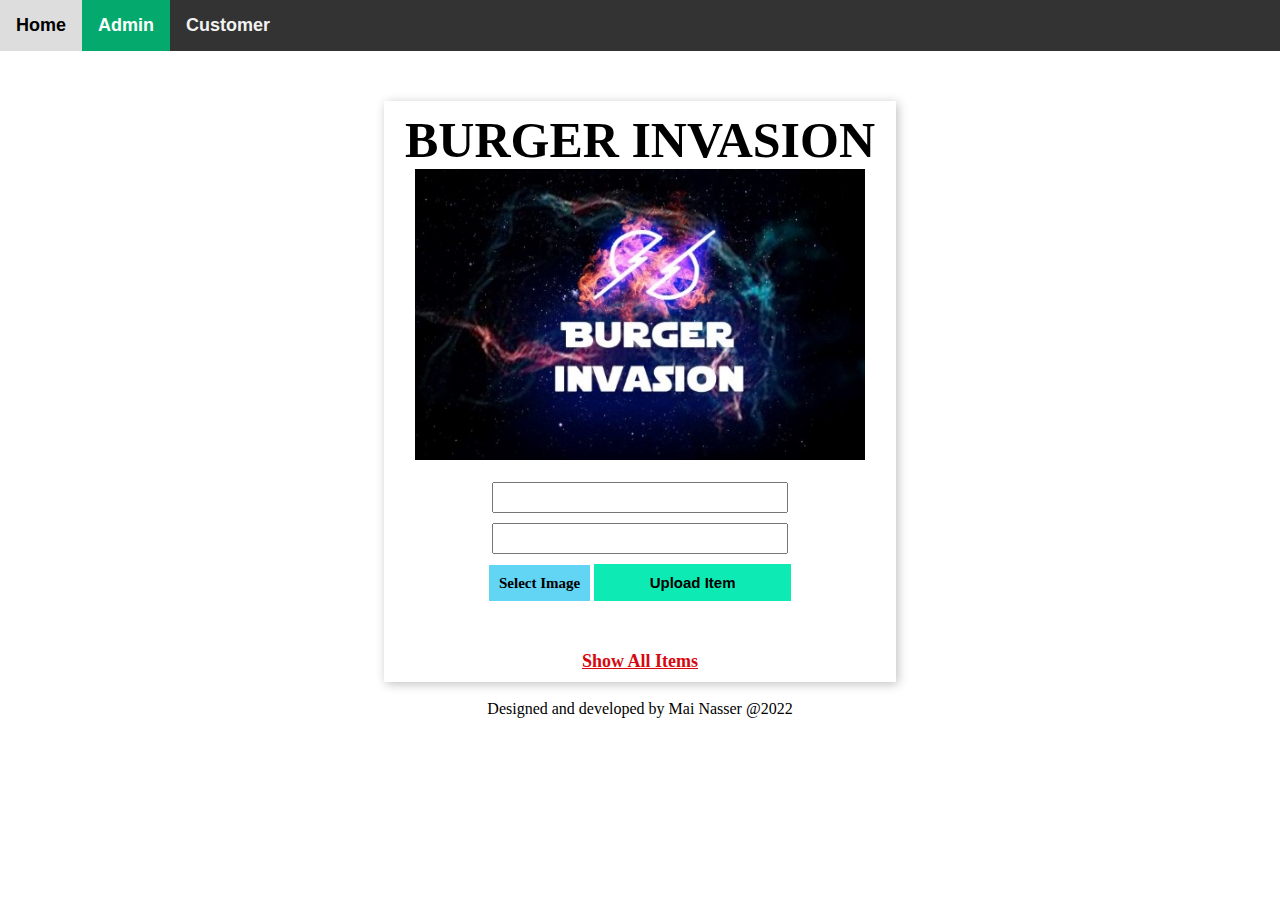
<file: index.html>
<!DOCTYPE html>
<html lang="en">

<head>
    <link rel="preconnect" href="https://fonts.googleapis.com">
    <link rel="preconnect" href="https://fonts.gstatic.com" crossorigin>
    <link href="https://fonts.googleapis.com/css2?family=Permanent+Marker&family=Playfair+Display&display=swap" rel="stylesheet">
    <meta charset="UTF-8">
    <meta http-equiv="X-UA-Compatible" content="IE=edge">
    <meta name="viewport" content="width=device-width, initial-scale=1.0">
    <title>Burger invasion |Add newitem</title>
    <link rel="stylesheet" href="style.css">
    <style>
        * {
            margin: 0px;
            padding: 0px;
            box-sizing: border-box;
        }

        .topnav {
            background-color: #333;
            overflow: hidden;
            margin-bottom: 50px;
        }

        .topnav a {
            float: left;
            color: #f2f2f2;
            text-align: center;
            padding: 15px 16px;
            text-decoration: none;
            font-size: 18px;
            font-family: sans-serif;
        }


        .topnav a:hover {
            background-color: #ddd;
            color: black;
        }

        .topnav a.active {
            background-color: #04AA6D;
            color: white;
        }
    </style>
</head>

<body>
    <div class="topnav">
        <a href="main.html">Home</a>
        <a class="active" href="index.html">Admin</a>
        <a href="shop.php">Customer</a>
    </div>
    <center>
        <div class="main">
            <form method="post" action="insert.php" enctype="multipart/form-data">
                <h1 style="color:black;font-size:50px">BURGER INVASION</h1>
                <img src="images/buricon.jpeg" alt="buricon" width="450px">
                <br><br>
                <input type="text" name='name'>
                <br>
                <input type="text" name='price'>
                <br>
                <input type="file" name='image' id="file" style='display:none;'>
                <label for="file">Select Image</label>
                <button name='upload'>Upload Item</button>
                <br>
                <a href="items.php">Show All Items</a>

            </form>
        </div>
        <br>
        <footer>Designed and developed by Mai Nasser @2022</footer>
    </center>
</body>

</html>
</file>
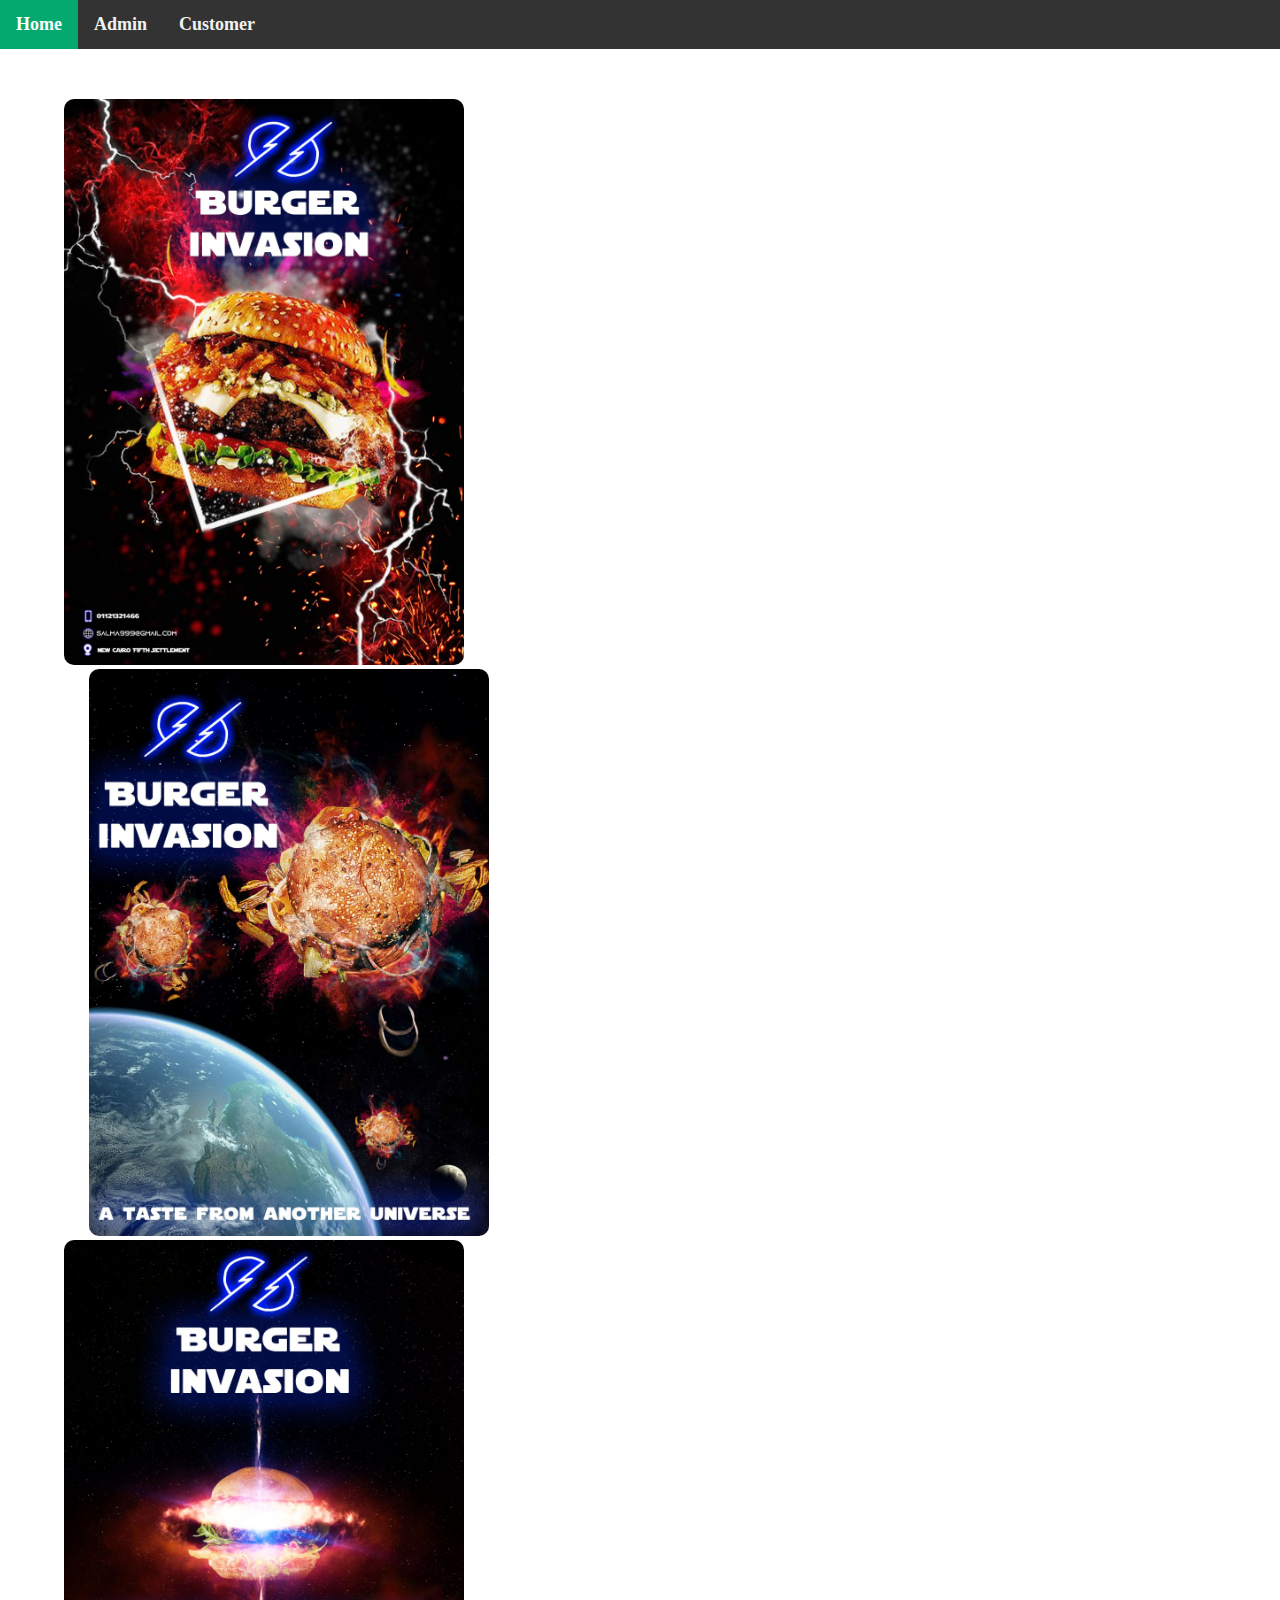
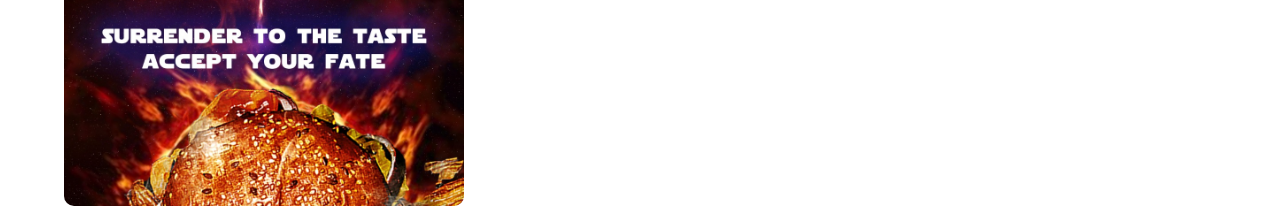
<file: main.html>
<!DOCTYPE html>
<html lang="en">

<head>
    <link href="https://cdn.jsdelivr.net/npm/bootstrap@5.2.0-beta1/dist/css/bootstrap.min.css" rel="stylesheet"
        integrity="sha384-0evHe/X+R7YkIZDRvuzKMRqM+OrBnVFBL6DOitfPri4tjfHxaWutUpFmBp4vmVor" crossorigin="anonymous">
    <link rel="preconnect" href="https://fonts.googleapis.com">
    <link rel="preconnect" href="https://fonts.gstatic.com" crossorigin>
    <link href="https://fonts.googleapis.com/css2?family=Permanent+Marker&family=Playfair+Display&display=swap"
        rel="stylesheet">
    <meta charset="UTF-8">
    <meta http-equiv="X-UA-Compatible" content="IE=edge">
    <meta name="viewport" content="width=device-width, initial-scale=1.0">
    <title>Burger invasion</title>
    <link rel="stylesheet" href="style.css">
    <style>
        * {
            margin: 0px;
            padding: 0px;
            box-sizing: border-box;
        }

        .topnav {
            background-color: #333;
            overflow: hidden;
            margin-bottom: 50px;
        }

        .topnav a {
            float: left;
            color: #f2f2f2;
            text-align: center;
            padding: 14px 16px;
            text-decoration: none;
            font-size: 18px;
        }


        .topnav a:hover {
            background-color: #ddd;
            color: black;
        }

        .topnav a.active {
            background-color: #04AA6D;
            color: white;
        }
         .row{
            width: 90%;
            margin: auto;
         }
        .poster {
            width: 400px;
            flex-basis: 32%;
            border-radius: 10px;
        }
        .cen{
            margin: 0 25px;
        }

        .poster img {
            width: 100%;
            border-radius: 10px;
        }
    </style>
</head>

<body>

    <div class="topnav">
        <a class="active" href="main.html">Home</a>
        <a href="index.html">Admin</a>
        <a href="shop.php">Customer</a>
    </div>
    <section>
        <div class="row">
            <div class="poster">
                <img src="images/pic1.jpeg">
            </div>
            <div class="poster cen">
                <img src="images/pic2.jpeg">
            </div>
            <div class="poster">
                <img src="images/pic3.jpeg">
            </div>

        </div>
    </section>






</body>

</html>
</file>
<file: style.css>
.main {
    width: 40%;
    box-shadow: 2px 2px 10px silver;
    margin: auto;
    padding: 10px;
}

input {
    margin-bottom: 10px;
    width: 60%;
    padding: 5px;
    font-family: 'Segoe UI', Tahoma, Geneva, Verdana, sans-serif;
    font-size: 15px;
    font-weight: bold;

}

button {
    border: none;
    padding: 10px;
    width: 40%;
    font-weight: bold;
    font-size: 15px;
    background-color: #0eeab3;
    cursor: pointer;
    margin-bottom: 50px;

}

label {
    padding: 10px;
    cursor: pointer;
    font-weight: bold;
    font-size: 15px;
    background-color: rgb(98, 213, 245);
    margin-bottom: 15px;
}

a {
    text-decoration: underline;
    font-size: 18px;
    color: rgb(213, 9, 16);
    font-weight: bold;
}
</file>
